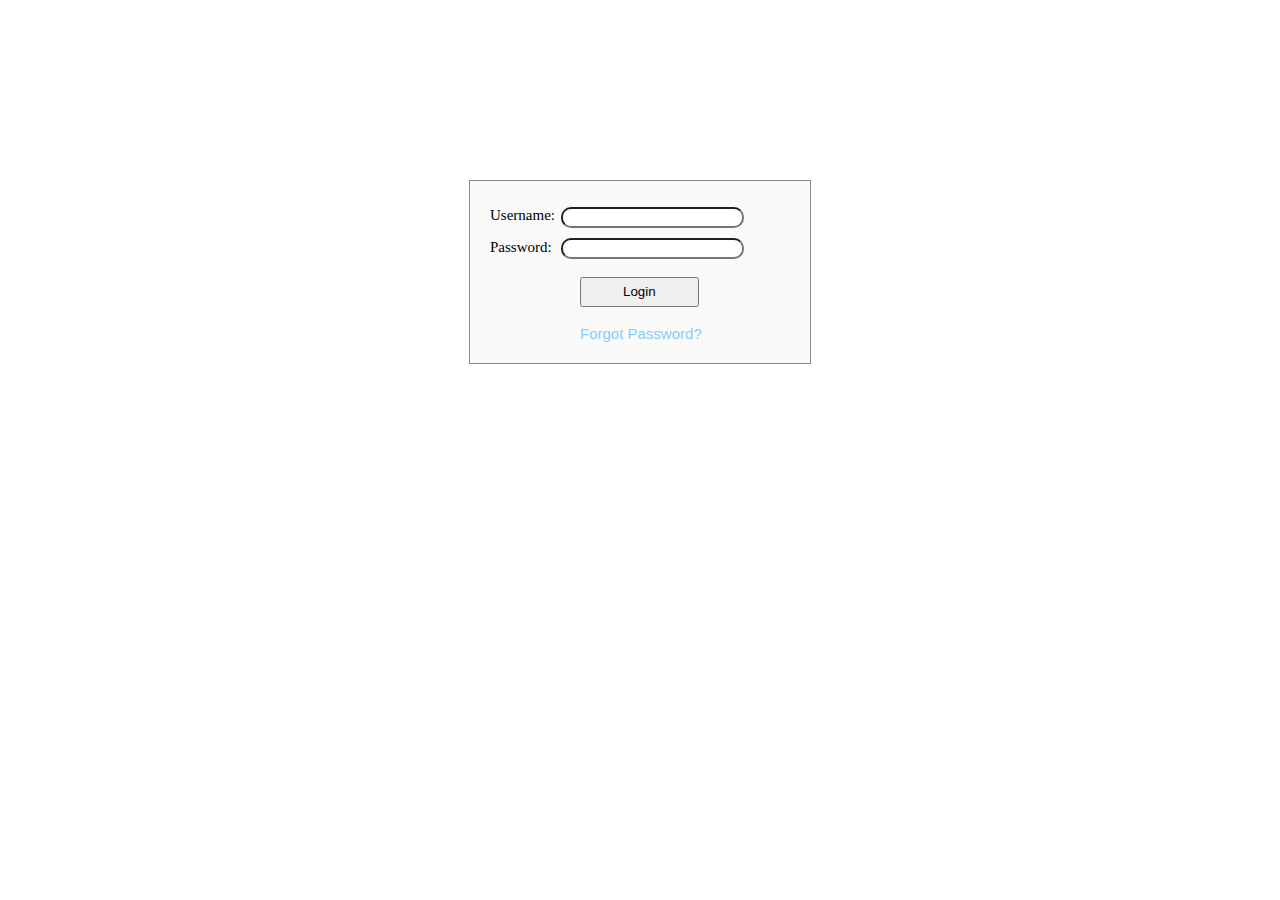
<file: cooperation/cooperation_portal.html>
<!DOCTYPE html>
<html>

<head>
  <meta charset="utf-8">
  <meta name="viewport" content="width=device-width">
  <title>Cooperation Database</title>
  <link rel="icon" href="../resources/DRRE_logo_icon.png">
  <link rel="apple-touch-icon" href="../resources/DRRE_logo_full_clear.png">
    <meta name="msapplication-TileImage" content="../resources/DRRE_logo_full_clear.png">
  <meta name="keywords" content="Dirt Road Real Estate, Real Estate, Offgrid, Offroad, Kingman, Seligman, Hackberry, Ash Fork, Mohave, Cononino, Northwest Arizona, Northern Arizona, Arizona, Interstate 40, Bullhead, Lake Mead, Hualapai, Route 66, Wickieup, Wickiup, Peach Springs, White Hills, Golden Valley, Dirt Road Realtor, Rural Property Realtor, Land Realtor, Residential Property, Home for sale, Vacant Land, Horse Property, Large Acreage, Residential Property, Sustainable Property, Sustainable Homesite, near me, Land for Sale, For sale">

  <link href="css/cooperation_portal_style.css" rel="stylesheet" type="text/css" />
  <link href="css/modal_style.css" rel="stylesheet" type="text/css" />

  <script src="js/apiOperations.js"></script>
  <script src="js/pageOperations.js"></script>

  <script src="https://code.jquery.com/jquery-1.11.3.min.js"></script>

  <link href="https://nightly.datatables.net/css/jquery.dataTables.css" rel="stylesheet" type="text/css" />
  <script src="https://nightly.datatables.net/js/jquery.dataTables.js"></script>
</head>

<!-- Google tag (gtag.js) -->
<script async src="https://www.googletagmanager.com/gtag/js?id=G-E3EX4SQV6K"></script>
<script>
  window.dataLayer = window.dataLayer || [];
  function gtag(){dataLayer.push(arguments);}
  gtag('js', new Date());

  gtag('config', 'G-E3EX4SQV6K');
</script>


<body onload="getAllListings()">
  <div id="addModal" class="modal" style="display: none">
    <div class="modal-content">
      <span class="close" id="close-addModal">&times;</span>

      <br><br>

      <div class="modal-content-grid">
        <label for="add_address">Address: </label>
        <input type="text" id="add_address" class="item">

        <label for="add_mls_num">MLS Number: </label>
        <input type="text" id="add_mls_num" class="item"></input>

        <label for="add_payment">Pricing Model: </label>
        <textarea id="add_payment" class="item"></textarea>
      </div>

      <br><br>

      <div class="center_btn">
        <button id="postBtn" onclick="postListing()">Add Listing</button>
      </div>
    </div>
  </div>

  <div id="modModal" class="modal" style="display: none">
    <div class="modal-content">
      <span class="close" id="close-modModal">&times;</span>
      <br><br>

      <div class="modal-content-grid">
        <label for="mod_id">ID: </label>
        <input type="text" id="mod_id" class="item read_only" readonly>

        <label for="mod_address">Address: </label>
        <input type="text" id="mod_address" class="item">

        <label for="mod_mls_num">MLS Number: </label>
        <input type="text" id="mod_mls_num" class="item"></input>

        <label for="mod_status">Status: </label>
        <input type="text" id="mod_status" class="item read_only" readonly>

        <label for="mod_last_mod">Last Modified: </label>
        <input type="text" id="mod_last_mod" class="item read_only" readonly>

        <label for="mod_payment">Pricing Model: </label>
        <textarea id="mod_payment" class="item"></textarea>
      </div>

      <br>

      <div>
        <details id="mod_change_log">
          <summary>Change Log</summary>
          <textarea id="change_log_text" class="overflow"></textarea>
        </details>
      </div>
      <br>
      <br>

      <div class="btn_grid">
        <button id="putBtn" onclick="putListing()" class="center_grid">Modify Listing</button>
        <button id="deleteBtn" onclick="deleteListing()" class="center_grid">Delete Listing</button>
      </div>
    </div>
  </div>

  <div class="container" id="recipesContainer">
    <div class="controlBtns">
      <button class="control_btn new_btn" onclick="openModal('addModal')">Add New</button>
      <button class="control_btn logout_btn" onclick="logout()">Logout</button>
    </div>
    <table id="listingsTable" class="display" style="width:100%">
      <thead>
        <tr>
          <th>ID</th>
          <th>Address</th>
          <th>MLS Number</th>
          <th>Pricing</th>
          <th>Status</th>
          <th>Last Updated</th>
          <th>Change Log</th>
        </tr>
      </thead>

      <tfoot>
        <tr>
          <th>ID</th>
          <th>Address</th>
          <th>MLS Number</th>
          <th>Pricing</th>
          <th>Status</th>
          <th>Last Updated</th>
          <th>Change Log</th>
        </tr>
      </tfoot>
    </table>
  </div>
</body>

</html>
</file>
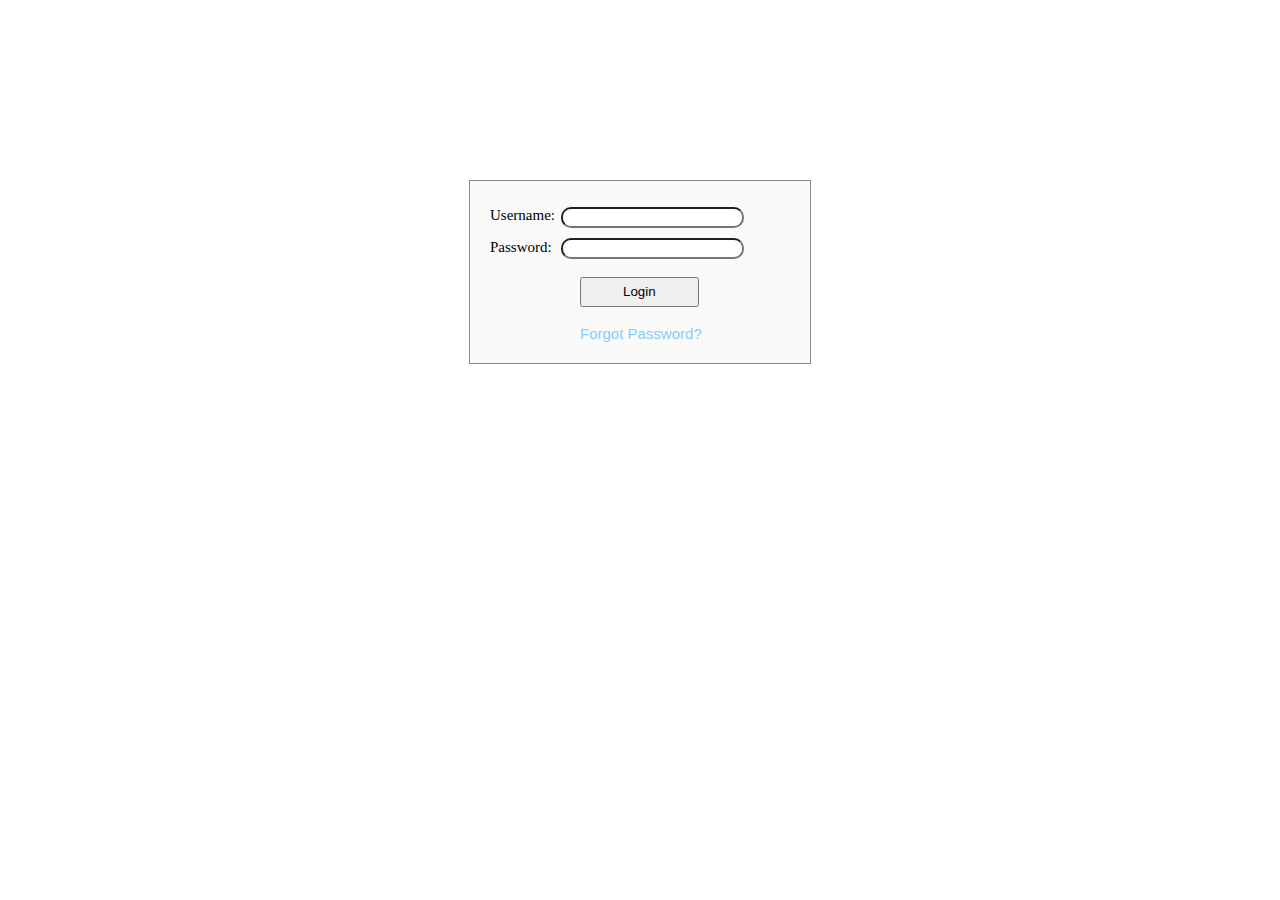
<file: cooperation/login_portal.html>
<!DOCTYPE html>
<html>

<head>
    <meta charset="utf-8">
    <meta name="viewport" content="width=device-width">
    <title>Cooperation Database</title>
    <link rel="icon" href="../resources/DRRE_logo_icon.png" >
    <link rel="apple-touch-icon" href="../resources/DRRE_logo_icon.png">
    <meta name="msapplication-TileImage" content="../resources/DRRE_logo_icon.png">
  <meta name="keywords" content="Dirt Road Real Estate, Real Estate, Offgrid, Offroad, Kingman, Seligman, Hackberry, Ash Fork, Mohave, Cononino, Northwest Arizona, Northern Arizona, Arizona, Interstate 40, Bullhead, Lake Mead, Hualapai, Route 66, Wickieup, Wickiup, Peach Springs, White Hills, Golden Valley, Dirt Road Realtor, Rural Property Realtor, Land Realtor, Residential Property, Home for sale, Vacant Land, Horse Property, Large Acreage, Residential Property, Sustainable Property, Sustainable Homesite, near me, Land for Sale, For sale">

    <link href="css/login_portal_style.css" rel="stylesheet" type="text/css" />
    <link href="css/modal_style.css" rel="stylesheet" type="text/css" />

    <script src="js/loginOperations.js"></script>
    <script src="js/resetOperations.js"></script>
    <script src="js/apiOperations.js"></script>

    <script src="https://code.jquery.com/jquery-1.11.3.min.js"></script>

    <link href="https://nightly.datatables.net/css/jquery.dataTables.css" rel="stylesheet" type="text/css" />
    <script src="https://nightly.datatables.net/js/jquery.dataTables.js"></script>
</head>

<!-- Google tag (gtag.js) -->
<script async src="https://www.googletagmanager.com/gtag/js?id=G-E3EX4SQV6K"></script>
<script>
  window.dataLayer = window.dataLayer || [];
  function gtag(){dataLayer.push(arguments);}
  gtag('js', new Date());

  gtag('config', 'G-E3EX4SQV6K');
</script>


<body>
    <div id="loginModal" class="modal">
        <div class="modal-content">
            <div class="modal-content-grid">
                <label for="username">Username: </label>
                <input type="text" id="username" class="item">
                <label for="password">Password: </label>
                <input type="password" id="password" class="item"></input>
            </div>
            <br>
            <div>
                <button id="loginBtn" onclick="login()" class="center_btn">Login</button>
            </div>
            <br>
            <text class="error" style="display: none" id="errorText">Username or Password Invalid</text>
            <a id="forgot_password_link" onclick="recoverEmail()" class="center_btn faux_link">Forgot Password?</a>
        </div>
    </div>

    <div id="recoverEmailModal" class="modal" style="display: none">
        <div class="modal-content">
            <div class="modal-content-grid">
                <label for="recovery_username">Username: </label>
                <input type="text" id="recovery_username" class="item">
            </div>
            <br>
            <div>
                <button id="recoverEmailBtn" onclick="getSecurityQuestion()" class="center_btn">Recover</button>
            </div>
            <br>
            <text class="error" style="display: none" id="recoveryErrorText">Username Invalid</text>
        </div>
    </div>

    <div id="recoveryQuestionModal" class="modal" style="display: none">
        <div class="setup_modal modal-content">
            <span class="close" id="close-modModal">&times;</span>
            <br><br>
            <div class="modal-content-grid">
                <label for="recovery_question_username">Username: </label>
                <input type="text" id="recovery_question_username" class="item read_only" readonly>

                <label for="recovery_security_question">Security Question: </label>
                <textarea id="recovery_security_question" class="item read_only" readonly></textarea>

                <label for="recovery_security_question_answer">Security Answer: </label>
                <input type="text" id="recovery_security_question_answer" class="item">
            </div>
            <br>
            <text class="error" style="display: none" id="errorPass">Passwords Do Not Match</text>
            <text class="error" style="display: none" id="errorSeq">Security Question and Answer Match</text>
            <div>
                <button id="setLoginBtn" onclick="resetPasswordSecurityQuestion()" class="center_btn">Set Password</button>
            </div>
        </div>
    </div>

    <div id="setupModal" class="modal" style="display: none">
        <div class="setup_modal modal-content">
            <span class="close" id="close-modModal">&times;</span>
            <br><br>
            <div class="modal-content-grid">
                <label for="setup_username">Username: </label>
                <input type="text" id="setup_username" class="item">

                <label for="setup_password">Password: </label>
                <input type="text" id="setup_password" class="item">

                <label for="confirm_password">Confirm Password: </label>
                <input type="text" id="confirm_password" class="item"></input>

                <label for="security_question">Security Question: </label>
                <textarea id="security_question" class="item"></textarea>

                <label for="security_question_answer">Security Answer: </label>
                <input type="text" id="security_question_answer" class="item">
            </div>
            <br>
            <text class="error" style="display: none" id="errorPass">Passwords Do Not Match</text>
            <text class="error" style="display: none" id="errorSeq">Security Question and Answer Match</text>
            <div>
                <button id="setLoginBtn" onclick="setInformation()" class="center_btn">Set Password</button>
            </div>
        </div>
    </div>

    <div id="recoveryModal" class="modal" style="display: none">
        <div class="modal-content">
            <span class="close" id="close-addModal">&times;</span>
            <div>
                <p id="ask_recovery_question"></p>
            </div>
            <br>
            <div>
                <label for="get_recovery_answer">Password: </label>
                <input type="text" id="get_recovery_answer" class="item"></input>
            </div>

            <button id="recoveryBtn" onclick="login()">Login</button>
        </div>
    </div>

</body>

</html>
</file>
<file: cooperation/css/cooperation_portal_style.css>
html {
  height: 100%;
  width: 100%;
}

button {
  margin-left: 0;
  width: 16ch;
  height: 4ch;
  float: center;
}

text {
  white-space: pre-line;
}

td {
  text-align: left;
}

label {
  margin-top: 6px;
  width: 100%;
}

.container {
  margin: auto;
  width: 100%;
  padding: 10px;
  text-align: center;
}

.container button {
  width: 80%;
}

.controlBtns {
  display: grid;
  grid-template-columns: 1fr 1fr;

  margin: auto;

  box-shadow: none;
}

.control_btn {
  margin: auto;
  border-radius: 10px;
}

.new_btn {
  background-color: greenyellow;
}

.logout_btn {
  background-color:red;
}

@media (min-width: 500px) {
  .dataTables_length {
    margin-top: 10px;
    float: left;
  }
  
  .dataTables_filter {
    margin-top: 10px;
    float: right;
    margin-right: 4ch;
  }
}
</file>
<file: cooperation/css/modal_style.css>
.modal label {
    margin-top: 6px;
    font-size: 15px;
}

.modal p {
    margin-top: 6px;
    font-size: 15px;
}

.modal input[type=text] {
    height: 15px;
}

.read_only {
    pointer-events: none;
    opacity: 0.7;
}

.item {
    margin: auto;
    margin-top: 3%;
    width: 95%;
    border-radius: 10px;
}

.modal {
    position: fixed;
    bottom: 0;
    right: 0;
    top: 20%;
    left: 0;
    height: 100%;
    width: 100%;
    z-index: 1;
}

.error {
    color: red;
    float: center;
    margin: auto;
    margin-left: 15%;
    font-family: arial;
    font-size: 15px;
}

@media (max-width: 400px) {
    /* Modal Content */
    .modal-content {
        overflow-y: scroll;
        background-color: #fafafa;
        margin: auto;
        padding: 20px;
        border: 1px solid #888;
        width: 80%;
        overflow: auto;
        float: center;
    }

    
    .overflow {
        width: max-content;
        height: max-content;
        overflow:scroll;
    }
}

@media (min-width: 400px) {
    /* Modal Content */
    .modal-content {
        overflow-y: scroll;
        background-color: #fafafa;
        margin: auto;
        padding: 20px;
        border: 1px solid #888;
        width: 300px;
        overflow: auto;
        float: center;
    }

    
.overflow {
    width: 250px;
    height: max-content;
    overflow:scroll;
  }
}

div.modal-content-grid {
    display: grid;
    grid-template-columns: max-content max-content;
    grid-gap: 5px;
    float: center;
    margin: auto;
}

.center_btn {
    margin-left: 30%;
    float: center;
}

.btn_grid {
    width: 100%;
    display: grid;
    grid-template-columns: 1fr 1fr;
    margin-top: auto;
    float: center;
}

.center_grid {
    float: center;
    margin-left: 10%;
}

/* The Close Button */
.close {
    color: var(--DRRE_red);
    float: right;
    font-size: 28px;
    font-weight: bold;
}

.close:hover,
.close:focus {
    color: #000;
    text-decoration: none;
    cursor: pointer;
}
</file>
<file: cooperation/css/login_portal_style.css>
html {
    height: 100%;
    width: 100%;
}

button {
    margin-left: 0;
    width: 16ch;
    height: 4ch;
    float: center;
}

text {
    white-space: pre-line;
}

td {
    text-align: left;
}

label {
    margin-top: 6px;
}

.faux_link {
    color: lightskyblue;
    font-family: arial;
    font-size: 15px;
    cursor: default;
}
</file>
